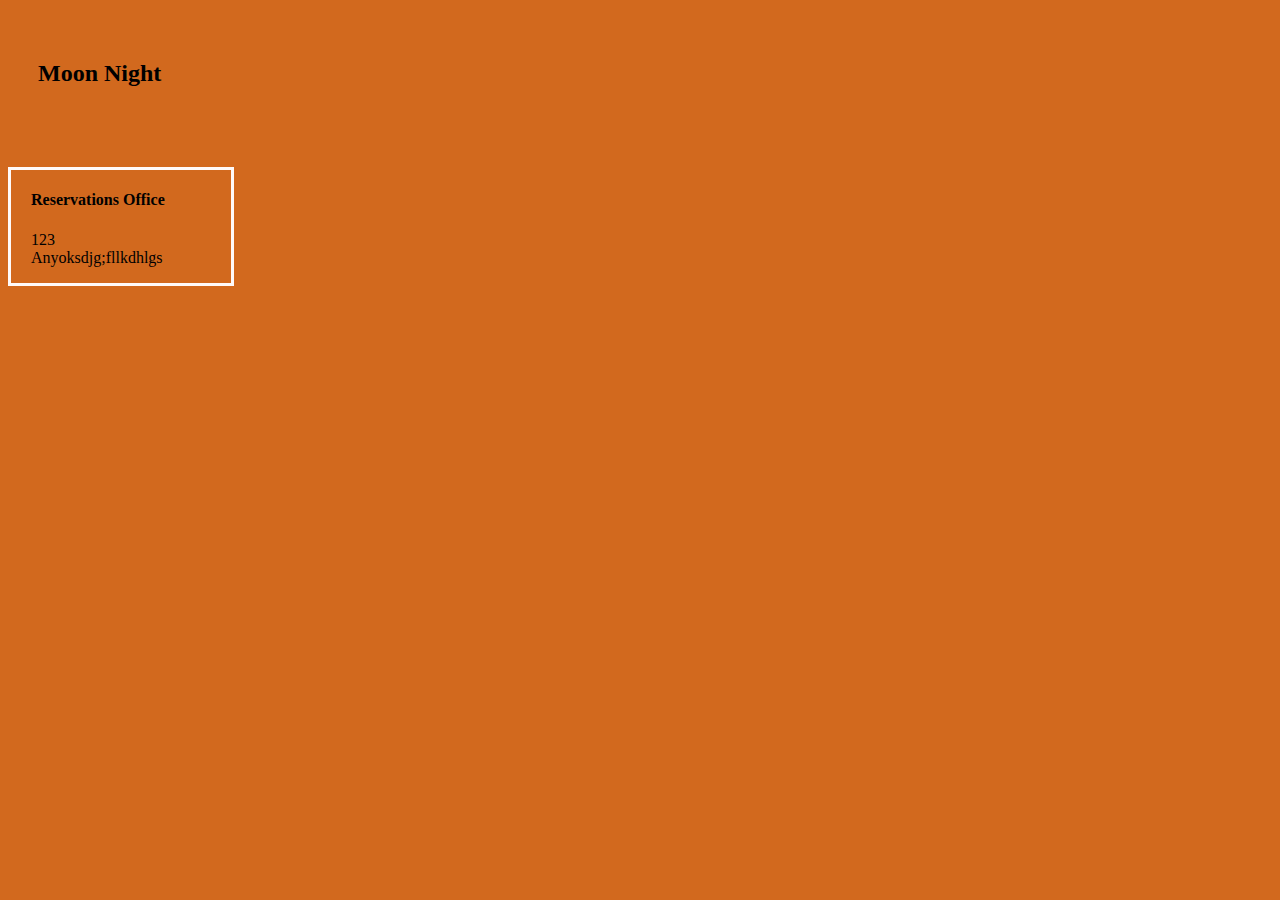
<file: Mohamed Jamal/Moon-Night.html>
<!DOCTYPE html>
<html lang="en">
<head>
    <meta charset="UTF-8">
    <meta name="viewport" content="width=device-width, initial-scale=1.0">
    <title>Moon Night</title>
    <link rel="stylesheet" href="Moon1.css">
</head>
<body>
    <div class="m">
        <h2>Moon Night</h2>
    </div>
    <div class="cart">
        <h4>Reservations Office</h4>
        <p>123 Anyoksdjg;fllkdhlgs</p>
    </div>
</body>
</html>
</file>
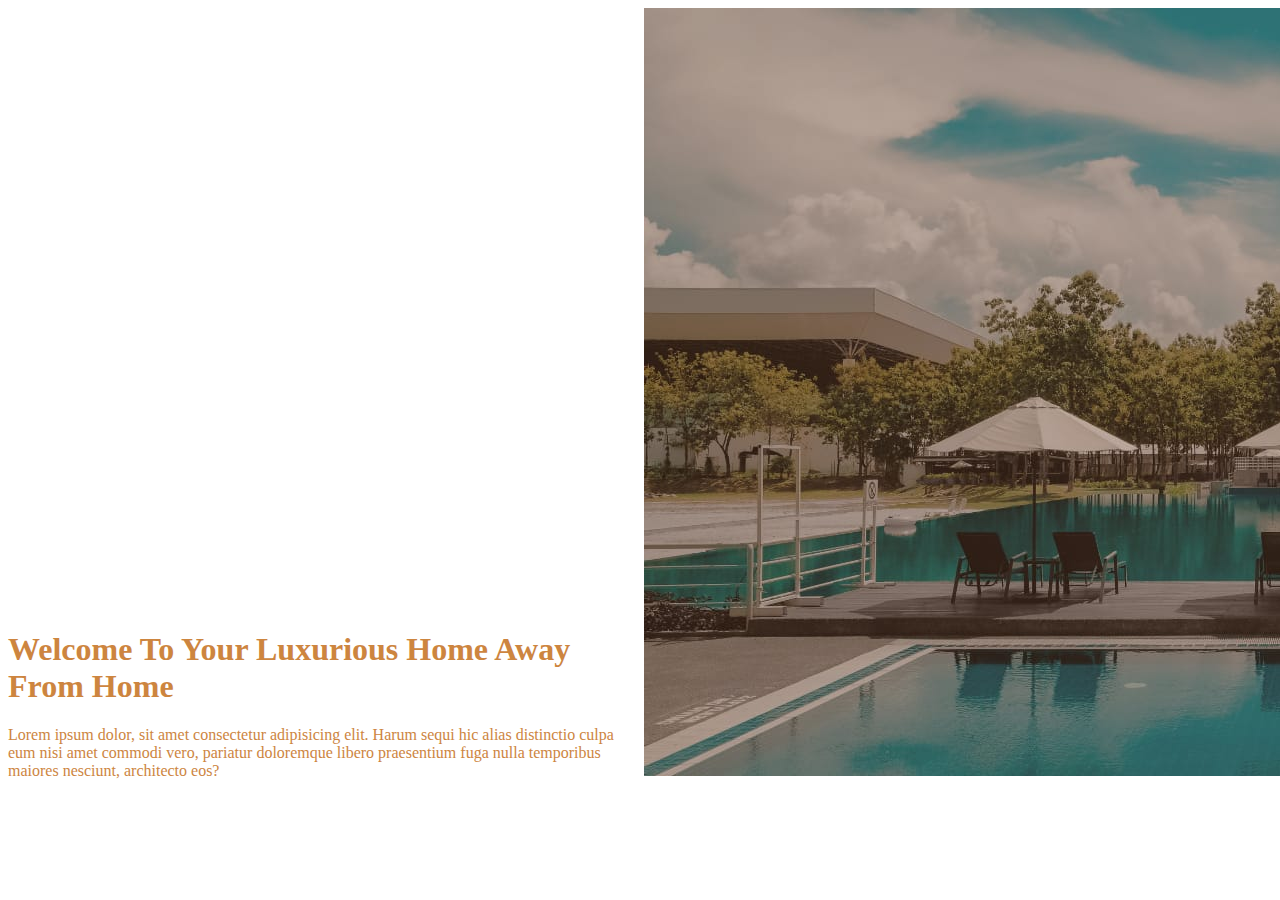
<file: Mohamed Jamal/p2.html>
<!DOCTYPE html>
<html lang="en">

<head>
    <meta charset="UTF-8">
    <meta name="viewport" content="width=device-width, initial-scale=1.0">
    <title>Document</title>
    <link rel="stylesheet" href="style2.css">
</head>

<body>
    <div class="welcome">
        <div class="h1">
            <h1>Welcome To Your Luxurious Home Away From Home</h1>
            <p>Lorem ipsum dolor, sit amet consectetur adipisicing elit. Harum sequi hic alias distinctio culpa eum nisi
                amet commodi vero, pariatur doloremque libero praesentium fuga nulla temporibus maiores nesciunt,
                architecto eos?</p>
        </div>
    </div>
    <div class="img">
        <img src="IMGS/WhatsApp Image 2024-11-07 at 22.23.38_0f21a426.jpg" alt="">
    </div>
</body>

</html>
</file>
<file: Mohamed Jamal/Moon1.css>
body{
    background-color: chocolate;
}

.m{
    margin: 60px 0px 80px 30px ;
}

.cart{
    border: 3px snow solid;
    width: 200px;
    padding-left: 20px;
}
.cart p{
    width: 20px;
}
</file>
<file: Mohamed Jamal/style2.css>
.welcome{
    color: peru;
    width: 50%;
    display: inline-block;
}

.img{
    display: inline-block;
    width: 40%;
}
</file>
